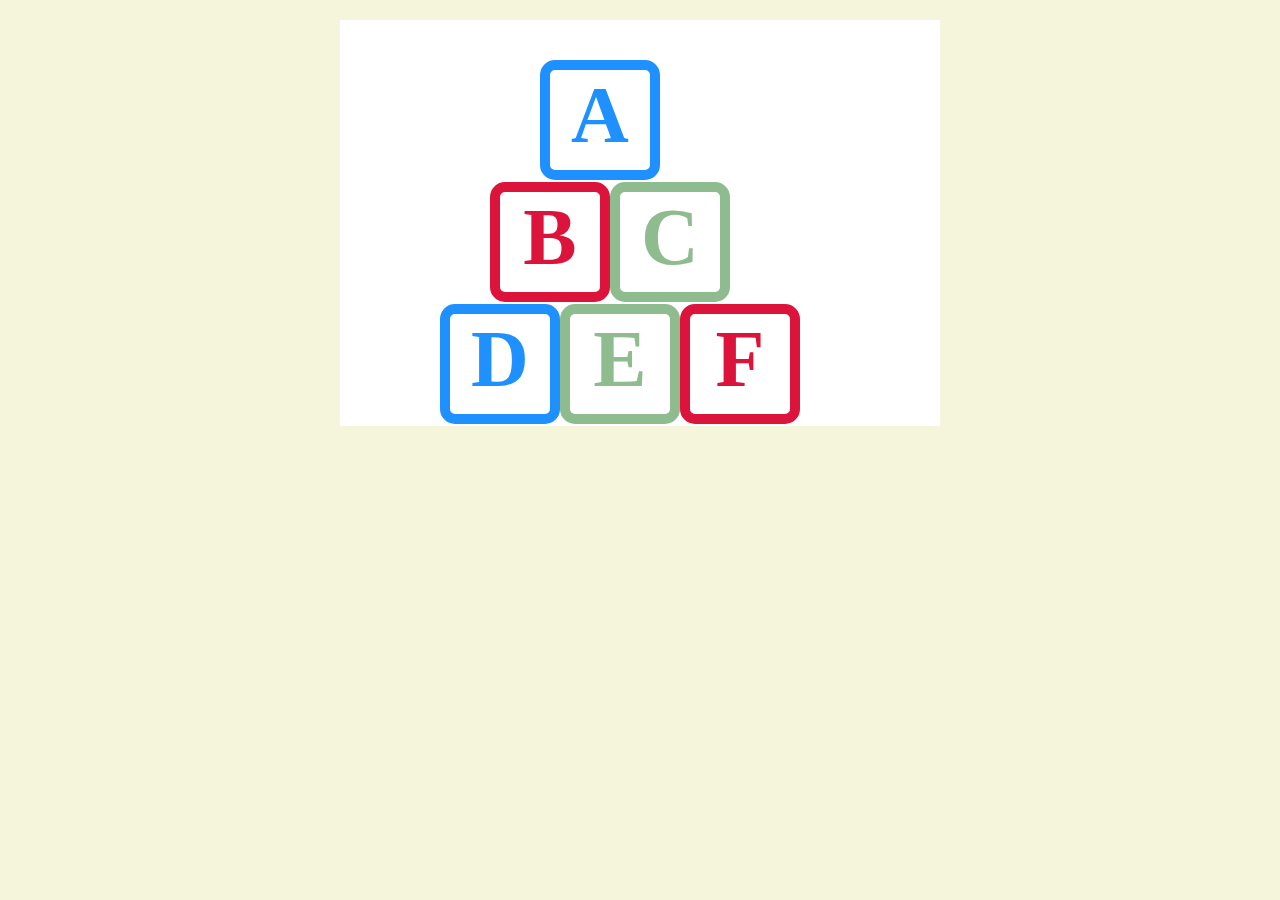
<file: buildingBlocks/index.html>
<!DOCTYPE html>
<html>
<style>@import url(building_blocks.css);</style>
<head>
    <title>Building Blocks</title>
    <meta charset="UTF-8">
    <link href="building_blocks.css" rel="stylesheet" type="text/css">
</head>

<body>
<div id="main_container"><!-- STARTS THE MAIN CONTAINER -->

    <div id="a" class="border blue"><h2 class="blue">a</h2></div>
    <div id="b" class="border red"><h2 class="red">b</h2></div>
    <div id="c" class="border green"><h2 class="green">c</h2></div>
    <div id="d" class="border blue" ><h2 class="blue">d</h2></div>
    <div id="e" class="border green"><h2 class="green">e</h2></div>
    <div id="f" class="border red"><h2 class="red">f</h2></div>
    
</div><!-- ENDS THE MAIN CONTAINER -->
</body>
</html>
</file>
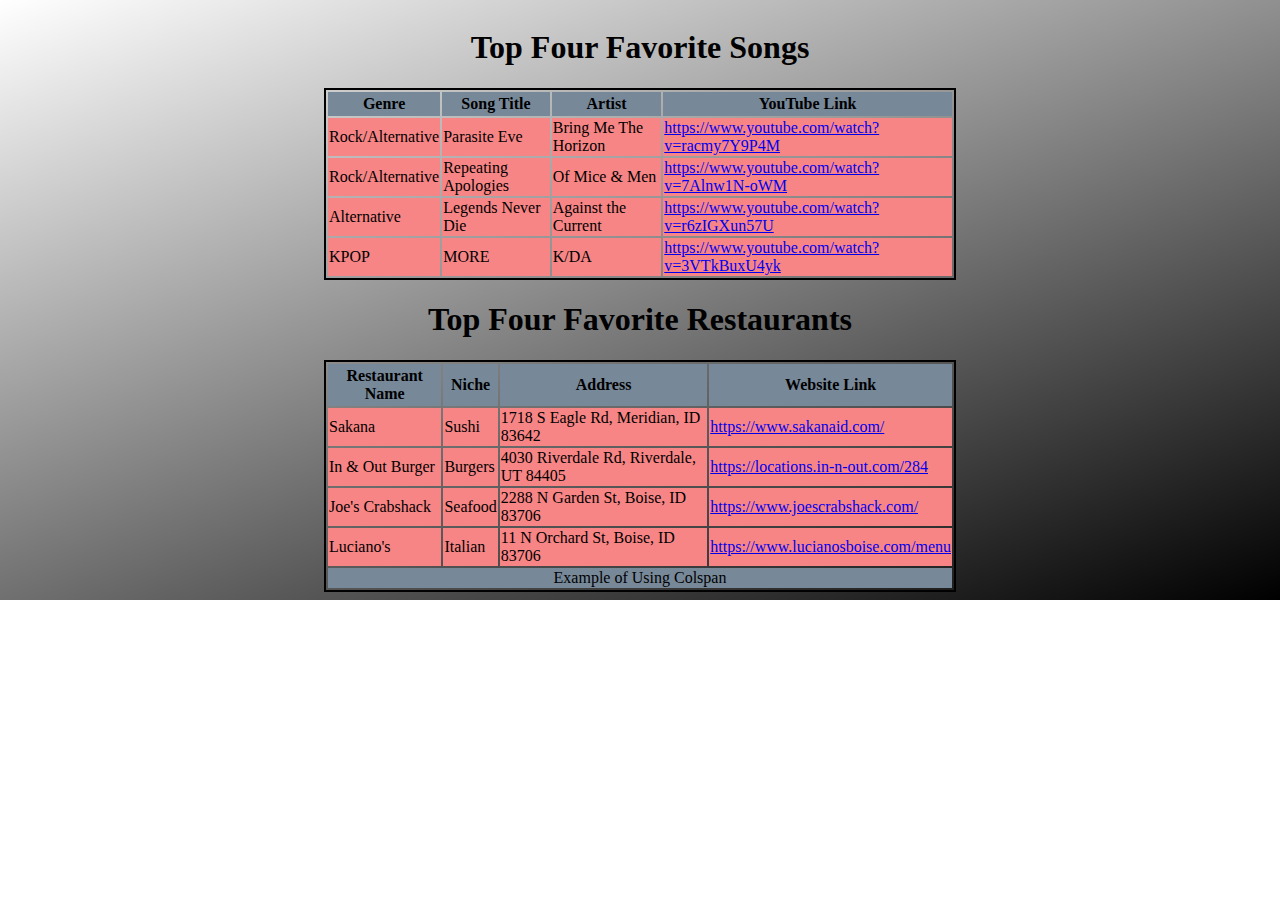
<file: tableStyles/tableStyles/index.html>
<!-- If you built it, they will come Group Activity
	Name, Date -->
<!DOCTYPE html>
<html lang="en">
<head>
	 <meta charset="utf-8">
	 <meta name="description" content="If You Bulid It They Will Come Team Activity">
	 <meta name="keywords" content="thead, tbody, tfoot, caption">
	 <meta name="author" content="Ima Student">
	 <meta name="viewport" content="width=device-width, initial-scale=1.0">
     <style>@import url(tableStyles.css);</style>

	 <title>If You Build It They Will Come</title>
</head>
<body>

<!--- Table 1: Displaying Favorite Songs --->


	<table>
		
		<caption><h1>Top Four Favorite Songs</h1></caption>
		<thead>
		  <tr>
			<th>Genre</th>
			<th>Song Title</th>
			<th>Artist</th>
			<th>YouTube Link</th>
		  </tr>
		</thead>
		<tbody>					
		  <tr>
			<td>Rock/Alternative</td>
			<td>Parasite Eve</td>
			<td>Bring Me The Horizon</td>
			<td><a href="https://www.youtube.com/watch?v=racmy7Y9P4M" target="_blank">https://www.youtube.com/watch?v=racmy7Y9P4M</a> </td>
		  </tr>
		  <tr>
			<td>Rock/Alternative</td>
			<td>Repeating Apologies</td>
			<td>Of Mice &amp; Men</td>
			<td><a href="https://www.youtube.com/watch?v=7Alnw1N-oWM" target="_blank">https://www.youtube.com/watch?v=7Alnw1N-oWM</a> </td>
		  </tr>
		  <tr>
			<td>Alternative</td>
			<td>Legends Never Die</td>
			<td>Against the Current</td>
			<td><a href="https://www.youtube.com/watch?v=r6zIGXun57U" target="_blank">https://www.youtube.com/watch?v=r6zIGXun57U</a> </td>
		  </tr>
		  <tr>
			<td>KPOP</td>
			<td>MORE</td>
			<td>K/DA</td>
			<td><a href="https://www.youtube.com/watch?v=3VTkBuxU4yk" target="_blank">https://www.youtube.com/watch?v=3VTkBuxU4yk</a> </td>
		  </tr>
		</tbody>
		</table>
		
		<table>
			<caption><h1>Top Four Favorite Restaurants</h1></caption>
			<thead>
			  <tr>
				<th>Restaurant Name</th>
				<th>Niche</th>
				<th>Address</th>
				<th>Website Link</th>
			  </tr>
			</thead>
			<tbody>
			  <tr>
				<td>Sakana</td>
				<td>Sushi</td>
				<td>1718 S Eagle Rd, Meridian, ID 83642</td>
				<td><a href="https://www.sakanaid.com/" target="_blank">https://www.sakanaid.com/</a> </td>
			  </tr>
			  <tr>
				<td>In &amp; Out Burger</td>
				<td>Burgers</td>
				<td>4030 Riverdale Rd, Riverdale, UT 84405</td>
				<td><a href="https://locations.in-n-out.com/284" target="_blank">https://locations.in-n-out.com/284</a> </td>
			  </tr>
			  <tr>
				<td>Joe's Crabshack</td>
				<td>Seafood</td>
				<td>2288 N Garden St, Boise, ID 83706</td>
				<td><a href="https://www.joescrabshack.com/" target="_blank">https://www.joescrabshack.com/</a> </td>
			  </tr>
			  <tr>
				<td>Luciano's</td>
				<td>Italian</td>
				<td>11 N Orchard St, Boise, ID 83706</td>
				<td><a href="https://www.lucianosboise.com/menu" target="_blank">https://www.lucianosboise.com/menu</a> </td>
			  </tr>
	<tfoot>
		<tr>
			<td class="footer" colspan="4">Example of Using Colspan</td>
		</tr>
	</tfoot>
			</tbody>
			</table>
	
	
<!--- Table 2: Displaying Favorite Restaurants --->
	
</table>
</body>
</html>
</file>
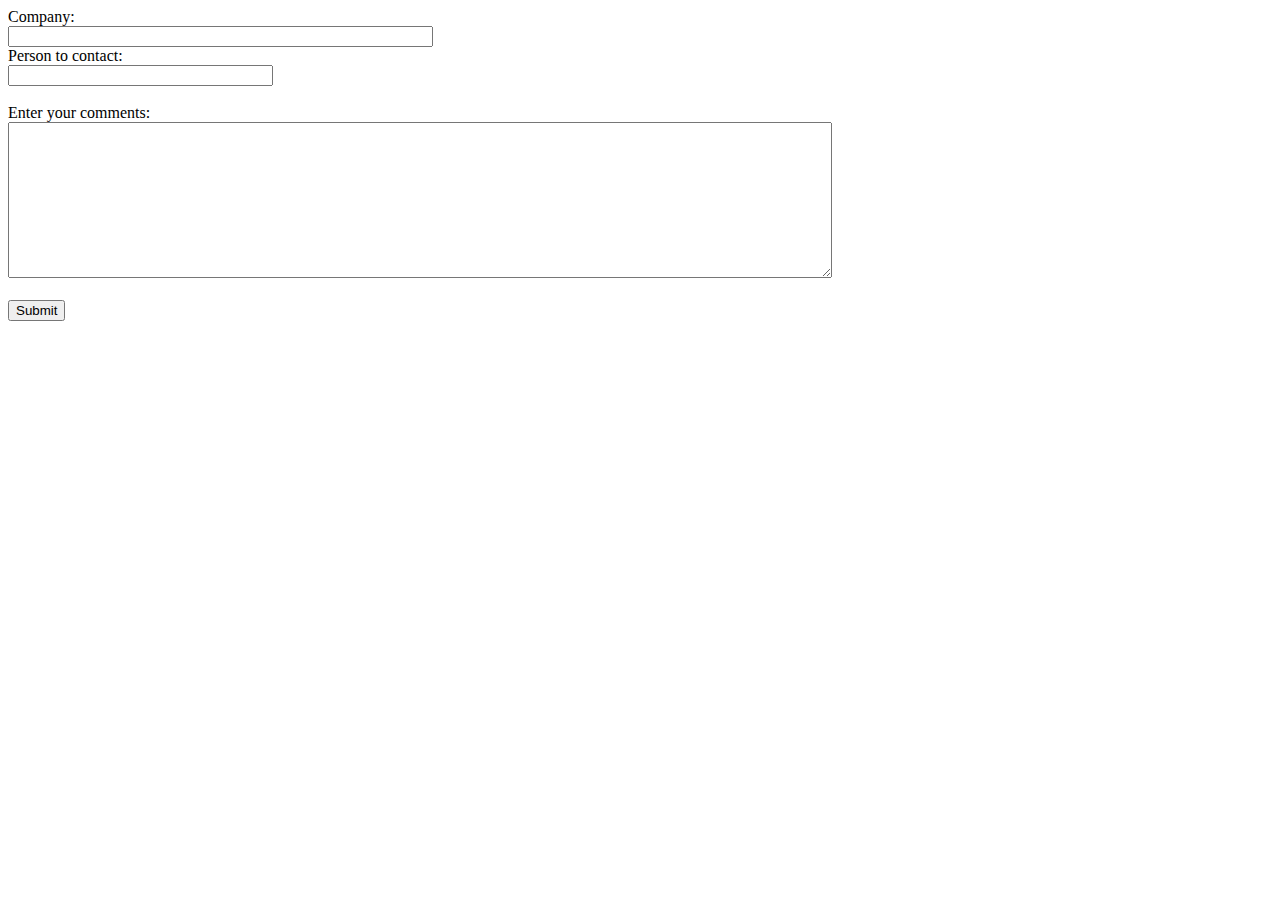
<file: testform/testForm.html>
<!DOCTYPE html>
<!---Jake Harrison
     4/8/21    -->
<html lang="en">
<head>
   <meta charset="utf-8" />
   <meta name="keywords" content="contact, form, email">
   <meta name="author" content="Student Name">
   <meta description="description" content="Basic Contact Form layout demonstration HTML syntax" />
   <meta name="viewport" content="width=device-width, initial-scale=1">
   <title>Contact Form Example</title>
<body>
    <form action="mailto:jakeharrison@my.cwi.edu?subject=Personal Portfolio Mail" enctype="text/plain" method="POST">
		<label for="company">Company:</label><br> 
		<input type="text" name="compName" size="50" id="company"><br>
		
		<label for="contact">Person to contact:</label><br>
		<input type="text" name="contactName" size="30" id="contact"><br><br>
		
		<label for="comment">Enter your comments:</label><br>
		<textarea cols="100" rows="10" name="comment"></textarea><br><br>
		
		<input type="submit" id="submit" value="Submit" class="btn">
        
     </form>
  </body>
</html>
</file>
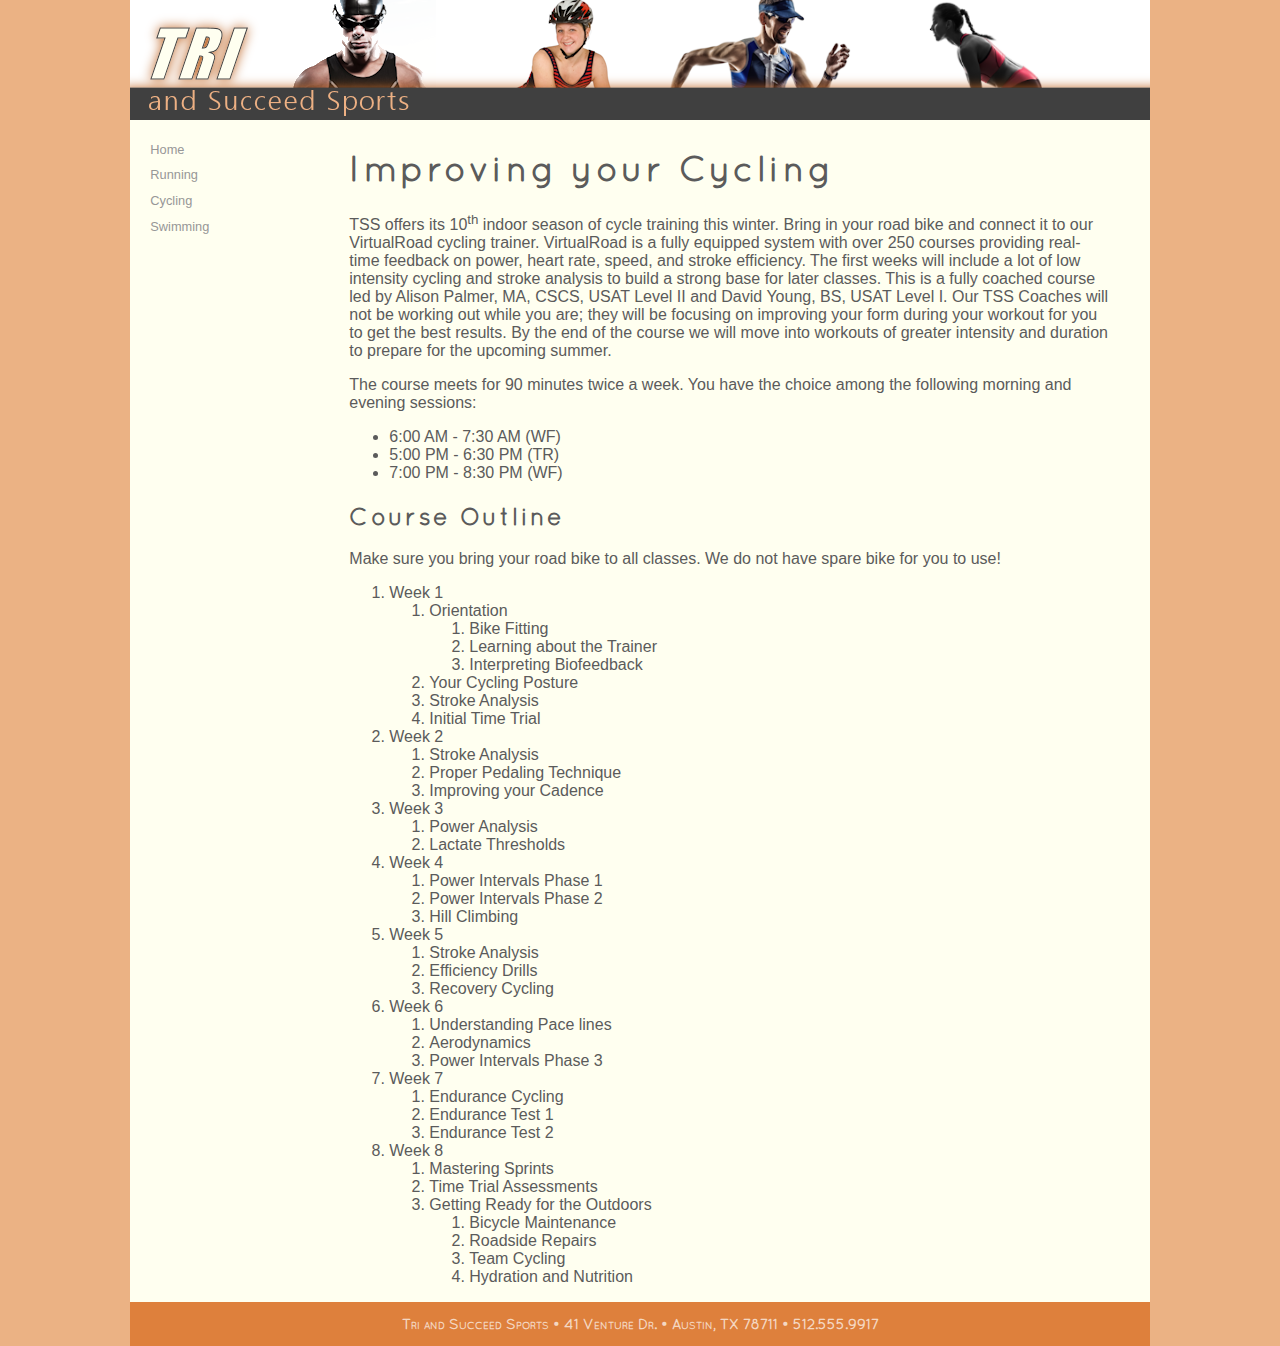
<file: trysucceedsports/tss_bike.html>
<!doctype html>
<html>
<head>
<!--
    New Perspectives on HTML5 and CSS3, 7th Edition
    Tutorial 2
    Tutorial Case
    
    TSS Cycling Class
    Author: Alison Palmer
    Date:   2017-03-01

    Filename: tss_bike.html
   -->
   <meta charset="utf-8" />
   <title>TSS Cycling Class</title>
   <link href="tss_layout.css" rel="stylesheet" />
   <link href="tss_styles.css" rel="stylesheet" />
</head>

<body>
   <header>
      <img src="tss_logo.png" alt="Tri and Succeed Sports" />
   </header>
   
   <nav>
      <ul>
         <li><a href="tss_home.html">Home</a></li>
         <li><a href="tss_run.html">Running</a></li>
         <li><a href="tss_bike.html">Cycling</a></li>
         <li><a href="tss_swim.html">Swimming</a></li>
      </ul>
   </nav>   
   
   <article class="syllabus">
      <h1>Improving your Cycling</h1>
      <p>TSS offers its 10<sup>th</sup> indoor season of cycle training this 
      winter. Bring in your road bike and connect it to our VirtualRoad 
      cycling trainer. VirtualRoad is a fully equipped system with over 
      250 courses providing real-time feedback on power, heart rate, speed, 
      and stroke efficiency. The first weeks will include a lot of low 
      intensity cycling and stroke analysis to build a strong base for later 
      classes. This is a fully coached course led by Alison Palmer, MA, CSCS, 
      USAT Level II and David Young, BS, USAT Level I. Our TSS Coaches will 
      not be working out while you are; they will be focusing on improving 
      your form during your workout for you to get the best results. By the 
      end of the course we will move into workouts of greater intensity and 
      duration to prepare for the upcoming summer.</p>
      <p>The course meets for 90 minutes twice a week. You have the choice 
      among the following morning and evening sessions:</p>
      
      <ul>
         <li>6:00 AM - 7:30 AM (WF)</li>
         <li>5:00 PM - 6:30 PM (TR)</li>
         <li>7:00 PM - 8:30 PM (WF)</li>
      </ul>
      
      <h2>Course Outline</h2>
      <p>Make sure you bring your road bike to all classes. We do not have 
      spare bike for you to use!</p>
      
      <ol>
         <li>Week 1
            <ol>
               <li>Orientation
                  <ol>
                     <li>Bike Fitting</li>
                     <li>Learning about the Trainer</li>
                     <li>Interpreting Biofeedback</li>
                  </ol>
               </li>
               <li>Your Cycling Posture</li>
               <li>Stroke Analysis</li>
               <li>Initial Time Trial</li>
            </ol>
         </li>
         <li>Week 2
            <ol>
               <li>Stroke Analysis</li>
               <li>Proper Pedaling Technique</li>
               <li>Improving your Cadence</li>
            </ol>
         </li>
         <li>Week 3
            <ol>
               <li>Power Analysis</li>
               <li>Lactate Thresholds</li>
            </ol>
         </li>
         <li>Week 4
            <ol>
               <li>Power Intervals Phase 1</li>
               <li>Power Intervals Phase 2</li>
               <li>Hill Climbing</li>
            </ol>
         </li>
         <li>Week 5
            <ol>
               <li>Stroke Analysis</li>
               <li>Efficiency Drills</li>
               <li>Recovery Cycling</li>
            </ol>
         </li>
         <li>Week 6
            <ol>
               <li>Understanding Pace lines</li>
               <li>Aerodynamics</li>
               <li>Power Intervals Phase 3</li>
            </ol>
         </li>
         <li>Week 7
            <ol>
               <li>Endurance Cycling</li>
               <li>Endurance Test 1</li>
               <li>Endurance Test 2</li>
            </ol>
         </li>
         <li>Week 8
            <ol>
               <li>Mastering Sprints</li>
               <li>Time Trial Assessments</li>
               <li>Getting Ready for the Outdoors
                  <ol>
                     <li>Bicycle Maintenance</li>
                     <li>Roadside Repairs</li>
                     <li>Team Cycling</li>
                     <li>Hydration and Nutrition</li>
                  </ol>
               </li>
            </ol>
         </li>
      </ol>
      
   </article>
   
   <footer>
      <address>
      Tri and Succeed Sports &#8226; 41 Venture Dr. &#8226; Austin, 
      TX 78711 &#8226; 512.555.9917
      </address>
   </footer>
</body>
</html>
</file>
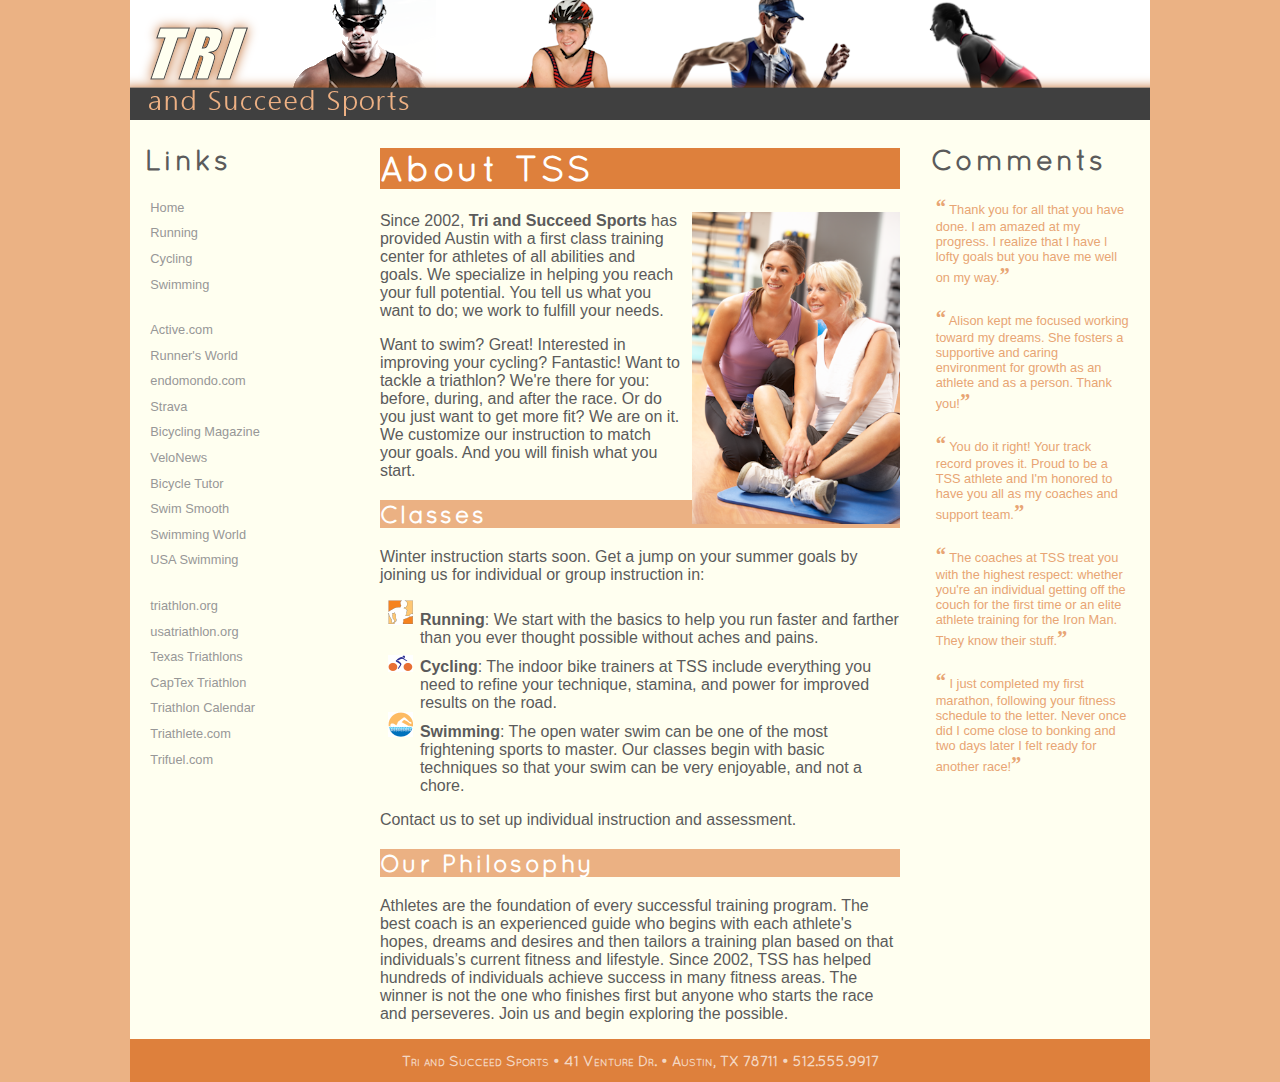
<file: trysucceedsports/tss_home.html>
﻿<!DOCTYPE html>
<!-- Name
     Date -->
<html lang="en">
<head>
   <meta charset="utf-8" />
   <meta name="description" content="Providing a personal coach to help you meet your running, cycling, and swimming goals.">
   <meta name="keywords" content="triathlon, running, swimming, cycling" />
   <meta name="author" content="Ima Student">
   <meta name="viewport" content="width=device-width, initial-scale=1.0">
   <title>Tri and Succeed Sports</title>
   <link href="tss_layout.css" type="text/css" rel="stylesheet" />
   <link rel="stylesheet" type="text/css" href="tss_styles.css">
</head>

<body>
   <header>
      <img src="tss_logo.png" alt="Tri and Succeed Sports" />
   </header>
   
   <nav>
      <h1>Links</h1>
      <ul>
         <li><a href="tss_home.html">Home</a></li>
         <li><a href="tss_run.html">Running</a></li>
         <li><a href="tss_bike.html">Cycling</a></li>
         <li><a href="tss_swim.html">Swimming</a></li>
         <li class="newgroup"><a href="http://www.active.com/">Active.com</a></li>
         <li><a href="http://www.runnersworld.com/">Runner's World</a></li>
         <li><a href="https://www.endomondo.com/">endomondo.com</a></li>
         <li><a href="http://www.strava.com/">Strava</a></li>
         <li><a href="http://www.bicycling.com/">Bicycling Magazine</a></li>
         <li><a href="http://velonews.competitor.com/">VeloNews</a></li>
         <li><a href="http://bicycletutor.com/">Bicycle Tutor</a></li>
         <li><a href="http://www.swimsmooth.com/">Swim Smooth</a></li>
         <li><a href="http://www.swimmingworldmagazine.com/">Swimming World</a></li>
         <li><a href="http://www.usaswimming.org/">USA Swimming</a></li>
         <li class="newgroup"><a href="http://www.triathlon.org/">triathlon.org</a></li>
         <li><a href="http://www.usatriathlon.org/">usatriathlon.org</a></li>
         <li><a href="http://www.trifind.com/tx.html">Texas Triathlons</a></li>
         <li><a href="http://www.captextri.com/">CapTex Triathlon</a></li>
         <li><a href="http://www.trifind.com/">Triathlon Calendar</a></li>
         <li><a href="http://triathlon.competitor.com/">Triathlete.com</a></li>
         <li><a href="http://www.trifuel.com/">Trifuel.com</a></li>
      </ul>
   </nav>
   
   <article id="about_tss">
      <h1>About TSS </h1>
      <img src="tss_photo1.png" alt="" />
      <p>Since 2002, <strong>Tri and Succeed Sports</strong> has provided Austin 
      with a first class training center for athletes of all abilities and 
      goals. We specialize in helping you reach your full potential. You tell 
      us what you want to do; we work to fulfill your needs.</p>
      <p>Want to swim? Great! Interested in improving your cycling? Fantastic! 
      Want to tackle a triathlon? We're there for you: before, during, and after the 
      race. Or do you just want to get more fit? We are on it. We  customize our 
      instruction to match your goals. And you will finish what you start.</p>
      
      <h2>Classes</h2>
      <p>Winter instruction starts soon. Get a jump on your summer goals by 
      joining us for individual or group instruction in:</p>
      <ul>
         <li><strong>Running</strong>: We start with the basics to help you 
         run faster and farther than you ever thought possible without 
         aches and pains.</li>
         <li><strong>Cycling</strong>: The indoor bike trainers at TSS 
         include everything you need to refine your technique, stamina, and 
         power for improved results on the road.</li>
         <li><strong>Swimming</strong>: The open water swim can be one of 
         the most frightening sports to master. Our classes begin with basic 
         techniques so that your swim can be very enjoyable, and 
         not a chore.</li>
      </ul>
      <p>Contact us to set up individual instruction and assessment.</p>
      
      <h2>Our Philosophy</h2>
      <p>Athletes are the foundation of every successful training program. 
      The best coach is an experienced ‎guide who begins with each athlete's 
      hopes, dreams and desires and then tailors a ‎training plan based on 
      that individuals’s current fitness and lifestyle. Since 2002, TSS ‎has 
      helped hundreds of individuals achieve success in many fitness areas. 
      The winner is not the one who finishes first but anyone who starts 
      the race and perseveres. Join us and begin exploring the possible.</p>
   </article>
   
   <aside>
      <h1>Comments</h1>
      <blockquote> Thank you for all that you have done. I am amazed at 
      my progress. I realize that I have l lofty goals but you have me well 
      on my way.</blockquote>
      <blockquote> Alison kept me focused working toward my dreams. She 
      fosters a supportive and caring environment for growth as an athlete 
      and as a person. Thank you!</blockquote>
      <blockquote> You do it right! Your track record proves it.
      Proud to be a TSS athlete and I'm honored to have you all as my 
      coaches and support team.</blockquote>
      <blockquote> The coaches at TSS treat you with the highest respect: 
      whether you're an individual getting off the couch for the first time 
      or an elite athlete training for the Iron Man. They know 
      their stuff.</blockquote>
      <blockquote> I just completed my first marathon, following your fitness 
      schedule to the letter. Never once did I come close to bonking and 
      two days later I felt ready for another race!</blockquote>
   </aside>
   
   <footer>
      <address>
      Tri and Succeed Sports &#8226; 41 Venture Dr. &#8226; Austin, TX 
      78711 &#8226; 512.555.9917
      </address>
   </footer>
</body>
</html>
</file>
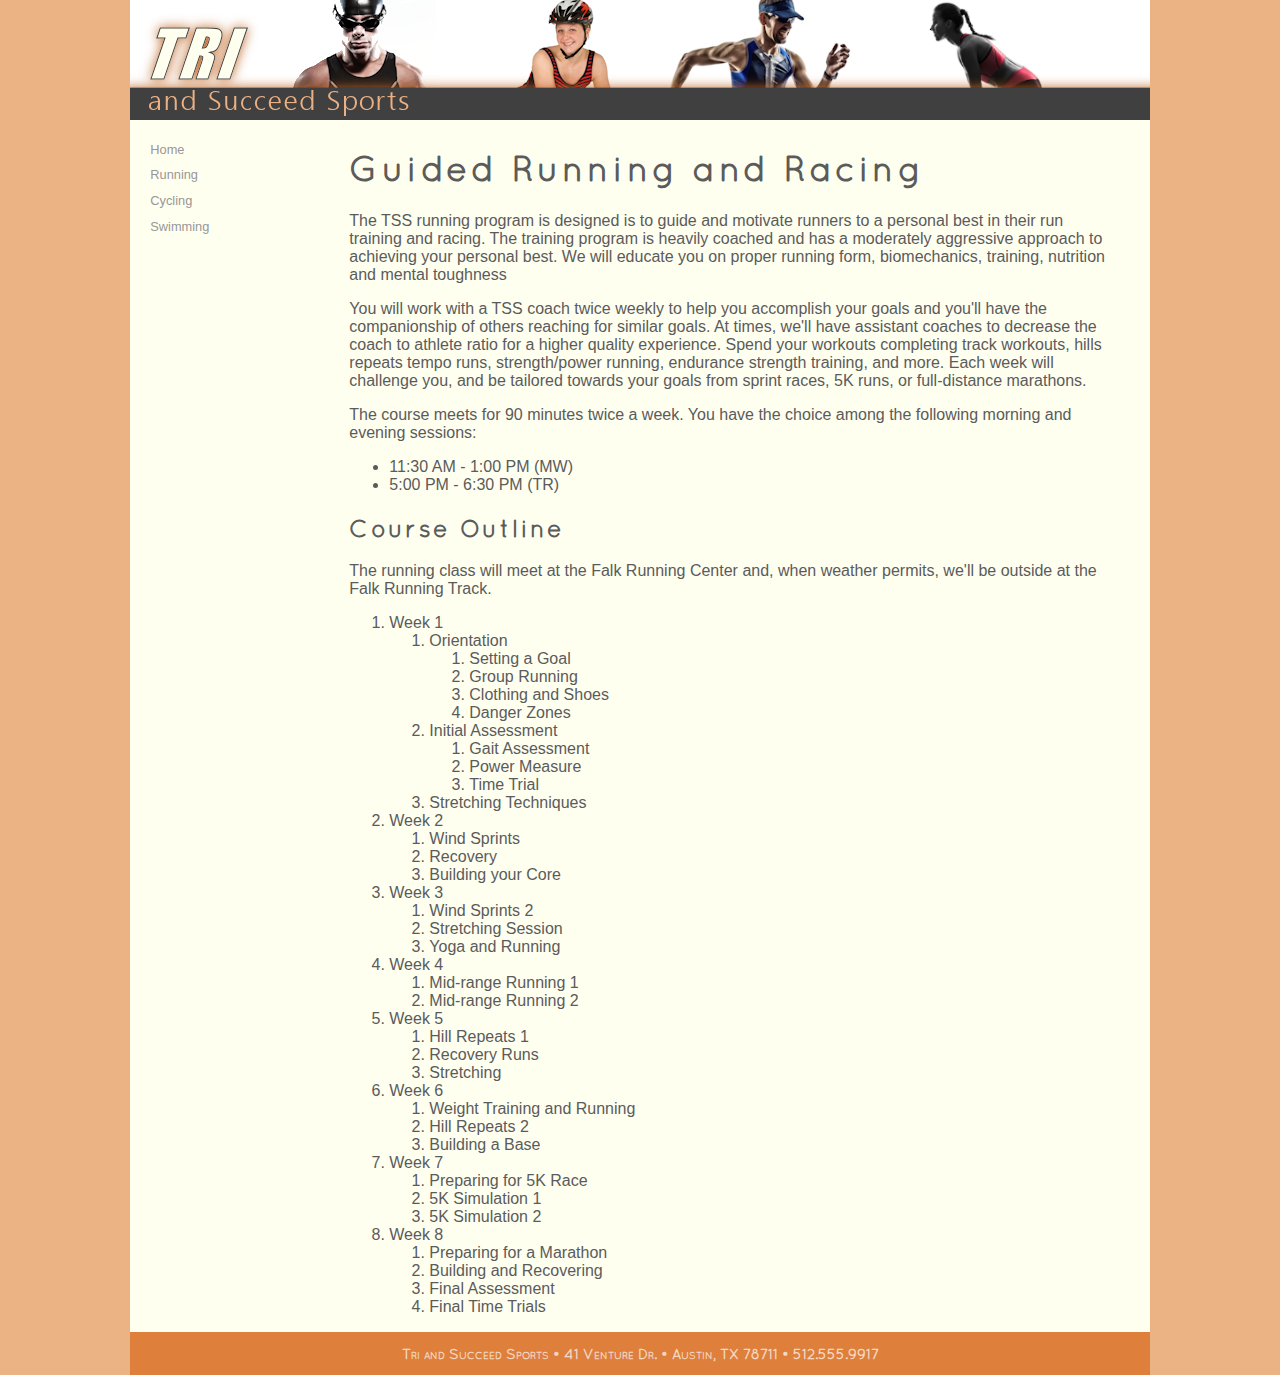
<file: trysucceedsports/tss_run.html>
<!doctype html>
<html>
<head>
<!--
    New Perspectives on HTML5 and CSS3, 7th Edition
    Tutorial 2
    Tutorial Case
    
    TSS Running Class
    Author: Alison Palmer
    Date:   2017-03-01

    Filename: tss_run.html
   -->
   <meta charset="utf-8" />
   <title>TSS Running Class</title>
   <link href="tss_layout.css" rel="stylesheet" />
   <link href="tss_styles.css" rel="stylesheet" />
</head>

<body>
   <header>
      <img src="tss_logo.png" alt="Tri and Succeed Sports" />
   </header>
   
   <nav>
      <ul>
         <li><a href="tss_home.html">Home</a></li>
         <li><a href="tss_run.html">Running</a></li>
         <li><a href="tss_bike.html">Cycling</a></li>
         <li><a href="tss_swim.html">Swimming</a></li>
      </ul>
   </nav>
   
   <article class="syllabus">
      
      <h1>Guided Running and Racing</h1>
      <p>The TSS running program is designed is to guide and motivate 
      runners to a personal best in their  run training and racing.  The 
      training program is heavily coached and has a moderately aggressive 
      approach to achieving your personal best.  We will educate you on 
      proper running form, biomechanics, training, nutrition and mental 
      toughness</p>
      <p>You will work with a TSS coach twice weekly to help you 
      accomplish your goals and you'll have the companionship of others 
      reaching for similar goals. At times, we'll have assistant coaches 
      to decrease the coach to athlete ratio for a higher quality experience. 
      Spend your workouts completing track workouts, hills repeats tempo runs,
      strength/power running, endurance strength training, and more. Each week 
      will challenge you, and be tailored towards your goals from sprint 
      races, 5K runs, or full-distance marathons.</p>
      <p>The course meets for 90 minutes twice a week. You have the choice 
      among the following morning and evening sessions:</p>
      
      <ul>
         <li>11:30 AM - 1:00 PM (MW)</li>
         <li>5:00 PM - 6:30 PM (TR)</li>
      </ul>
      
      <h2>Course Outline</h2>
      <p>The running class will meet at the Falk Running Center and, when 
      weather permits, we'll be outside at the Falk Running Track.</p>
      
      <ol>
         <li>Week 1
            <ol>
               <li>Orientation
                  <ol>
                     <li>Setting a Goal</li>
                     <li>Group Running</li>
                     <li>Clothing and Shoes</li>
                     <li>Danger Zones</li>
                  </ol>
               </li>
               <li>Initial Assessment
                  <ol>
                     <li>Gait Assessment</li>
                     <li>Power Measure</li>
                     <li>Time Trial</li>
                  </ol>
               </li>
               <li>Stretching Techniques</li>
            </ol>
         </li>
         <li>Week 2
            <ol>
               <li>Wind Sprints</li>
               <li>Recovery</li>
               <li>Building your Core</li>
            </ol>
         </li>
         <li>Week 3
            <ol>
               <li>Wind Sprints 2</li>
               <li>Stretching Session</li>
               <li>Yoga and Running</li>
            </ol>
         </li>
         <li>Week 4
            <ol>
               <li>Mid-range Running 1</li>
               <li>Mid-range Running 2</li>
            </ol>
         </li>
         <li>Week 5
            <ol>
               <li>Hill Repeats 1</li>
               <li>Recovery Runs</li>
               <li>Stretching</li>
            </ol>
         </li>
         <li>Week 6
            <ol>
               <li>Weight Training and Running</li>
               <li>Hill Repeats 2</li>
               <li>Building a Base</li>
            </ol>
         </li>
         <li>Week 7
            <ol>
               <li>Preparing for 5K Race</li>
               <li>5K Simulation 1</li>
               <li>5K Simulation 2</li>
            </ol>
         </li>
         <li>Week 8
            <ol>
               <li>Preparing for a Marathon</li>
               <li>Building and Recovering</li>
               <li>Final Assessment</li>
               <li>Final Time Trials</li>
            </ol>
         </li>
      </ol>
      
   </article>
   
   <footer>
      <address>
      Tri and Succeed Sports &#8226; 41 Venture Dr. &#8226; Austin, 
      TX 78711 &#8226; 512.555.9917
      </address>
   </footer>
</body>
</html>
</file>
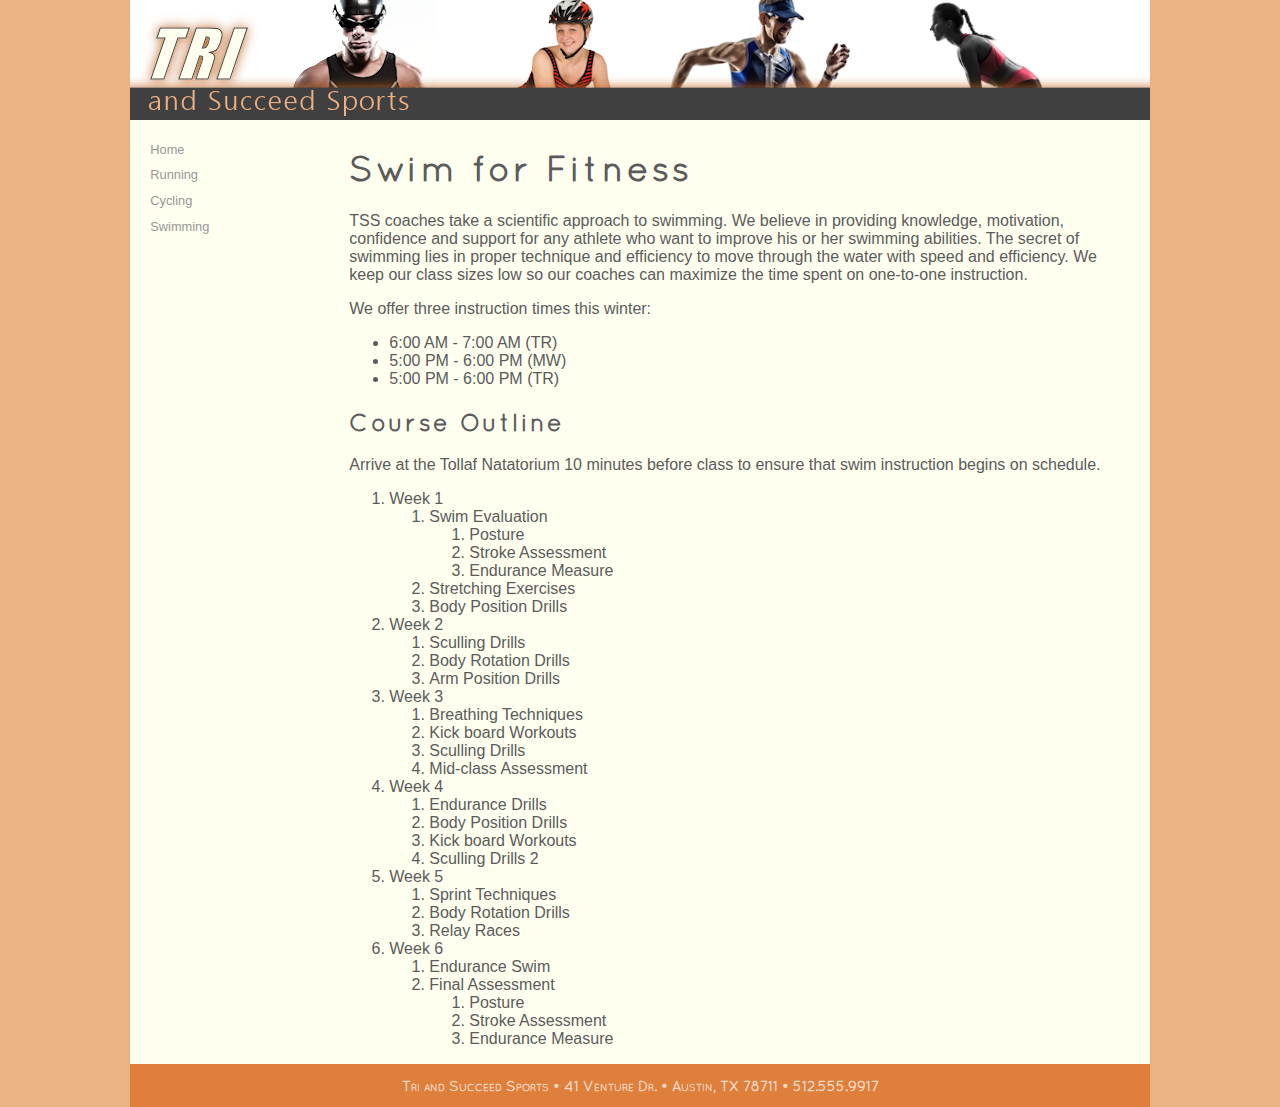
<file: trysucceedsports/tss_swim.html>
<!doctype html>
<html>
<head>
<!--
    New Perspectives on HTML5 and CSS3, 7th Edition
    Tutorial 2
    Tutorial Case
    
    TSS Swimming Class
    Author: Alison Palmer
    Date:   2017-03-01

    Filename: tss_swim.html
   -->
   <meta charset="utf-8" />
   <title>TSS Swimming Class</title>
   <link href="tss_layout.css" rel="stylesheet" />
   <link href="tss_styles.css" rel="stylesheet" />
</head>

<body>
   <header>
      <img src="tss_logo.png" alt="Tri and Succeed Sports" />
   </header>
   
   <nav>
      <ul>
         <li><a href="tss_home.html">Home</a></li>
         <li><a href="tss_run.html">Running</a></li>
         <li><a href="tss_bike.html">Cycling</a></li>
         <li><a href="tss_swim.html">Swimming</a></li>
      </ul>
   </nav>   
   
   <article class="syllabus">    
      <h1>Swim for Fitness</h1>
      <p>TSS coaches take a scientific approach to swimming. We believe in 
      providing knowledge, motivation, confidence and support for any 
      athlete who want to improve his or her swimming abilities. The secret 
      of swimming lies in proper technique and efficiency to move through 
      the water with speed and efficiency. We keep our class sizes low so 
      our coaches can maximize the time spent on one-to-one instruction.</p>
      <p>We offer three instruction times this winter:</p>
      
      <ul>
         <li>6:00 AM - 7:00 AM (TR)</li>
         <li>5:00 PM - 6:00 PM (MW)</li>
         <li>5:00 PM - 6:00 PM (TR)</li>
      </ul>
      
      <h2>Course Outline</h2>
      <p>Arrive at the Tollaf Natatorium 10 minutes before class to ensure 
      that swim instruction begins on schedule.</p>
      
      <ol>
         <li>Week 1
            <ol>
               <li>Swim Evaluation
                  <ol>
                     <li>Posture</li>
                     <li>Stroke Assessment</li>
                     <li>Endurance Measure</li>
                  </ol>
               </li>
               <li>Stretching Exercises</li>
               <li>Body Position Drills</li>
            </ol>
         </li>
         <li>Week 2
            <ol>
               <li>Sculling Drills</li>
               <li>Body Rotation Drills</li>
               <li>Arm Position Drills</li>
            </ol>
         </li>
         <li>Week 3
            <ol>
               <li>Breathing Techniques</li>
               <li>Kick board Workouts</li>
               <li>Sculling Drills</li>
               <li>Mid-class Assessment</li>
            </ol>
         </li>
         <li>Week 4
            <ol>
               <li>Endurance Drills</li>
               <li>Body Position Drills</li>
               <li>Kick board Workouts</li>
               <li>Sculling Drills 2</li>
            </ol>
         </li>
         <li>Week 5
            <ol>
               <li>Sprint Techniques</li>
               <li>Body Rotation Drills</li>
               <li>Relay Races</li>
            </ol>
         </li>
         <li>Week 6
            <ol>
               <li>Endurance Swim</li>
               <li>Final Assessment
                  <ol>
                     <li>Posture</li>
                     <li>Stroke Assessment</li>
                     <li>Endurance Measure</li>
                  </ol>
               </li>
            </ol>
         </li>
      </ol>
      
   </article>
   
   <footer>
      <address>
      Tri and Succeed Sports &#8226; 41 Venture Dr. &#8226; Austin, 
      TX 78711 &#8226; 512.555.9917
      </address>
   </footer>
</body>
</html>
</file>
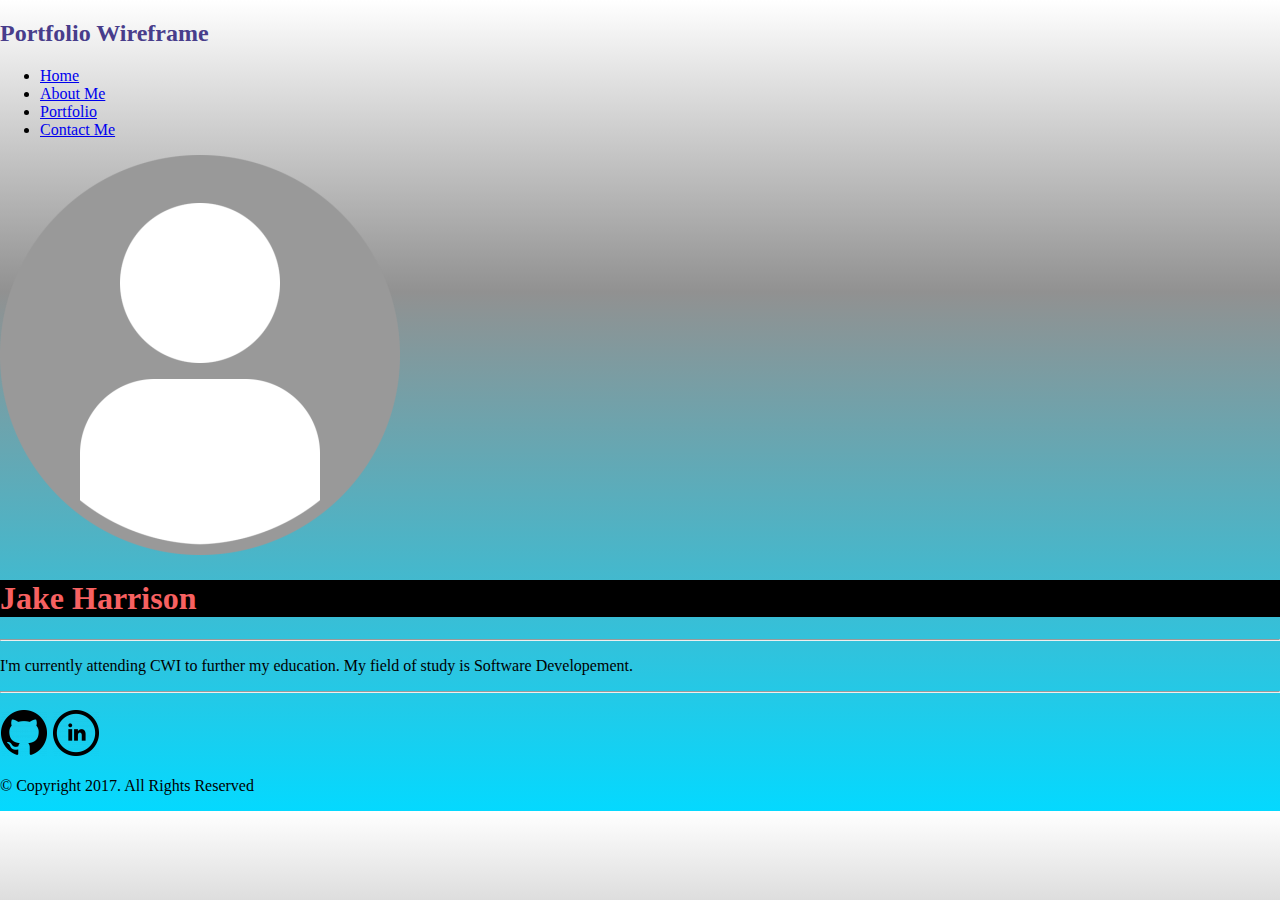
<file: portfolio/PortfolioWireframe/AboutMe.html>
<!DOCTYPE html>
<!--Jake Harrison, 3/16/21-->
<style>
    @import url(portfolioStyles.css);
</style>
    <title> Jake Harrison </title>
    <h2 style="color: darkslateblue;">Portfolio Wireframe</h2>
    <body> 
        <nav>
            <ul>
                <li><a href="PortfolioWireframe.html">Home</a></li>
                <li><a href="AboutMe.html">About Me</a></li>
                <li><a href="Portfolio.html">Portfolio</a></li>
                <li><a href="ContactInfo.html">Contact Me</a></li>
            </ul>
        </nav>
        <p><img src="default_user_icon.png"></p>
        <h1 id="name">Jake Harrison</h1>    
        <hr>          
        <P >I'm currently attending CWI to further my education. My field of study is Software Developement.           
    
<hr> 
<footer>
    <p><a href="https://github.com/"><img src="iconmonstr-github-1-48.png" alt="GitHub"></a>
        <a href="https://www.linkedin.com/"><img src="iconmonstr-linkedin-5-48.png" alt="Linkedin"></a></p>
        <p>&copy; Copyright 2017. All Rights Reserved</p>
</footer>
</body>
</html>
</file>
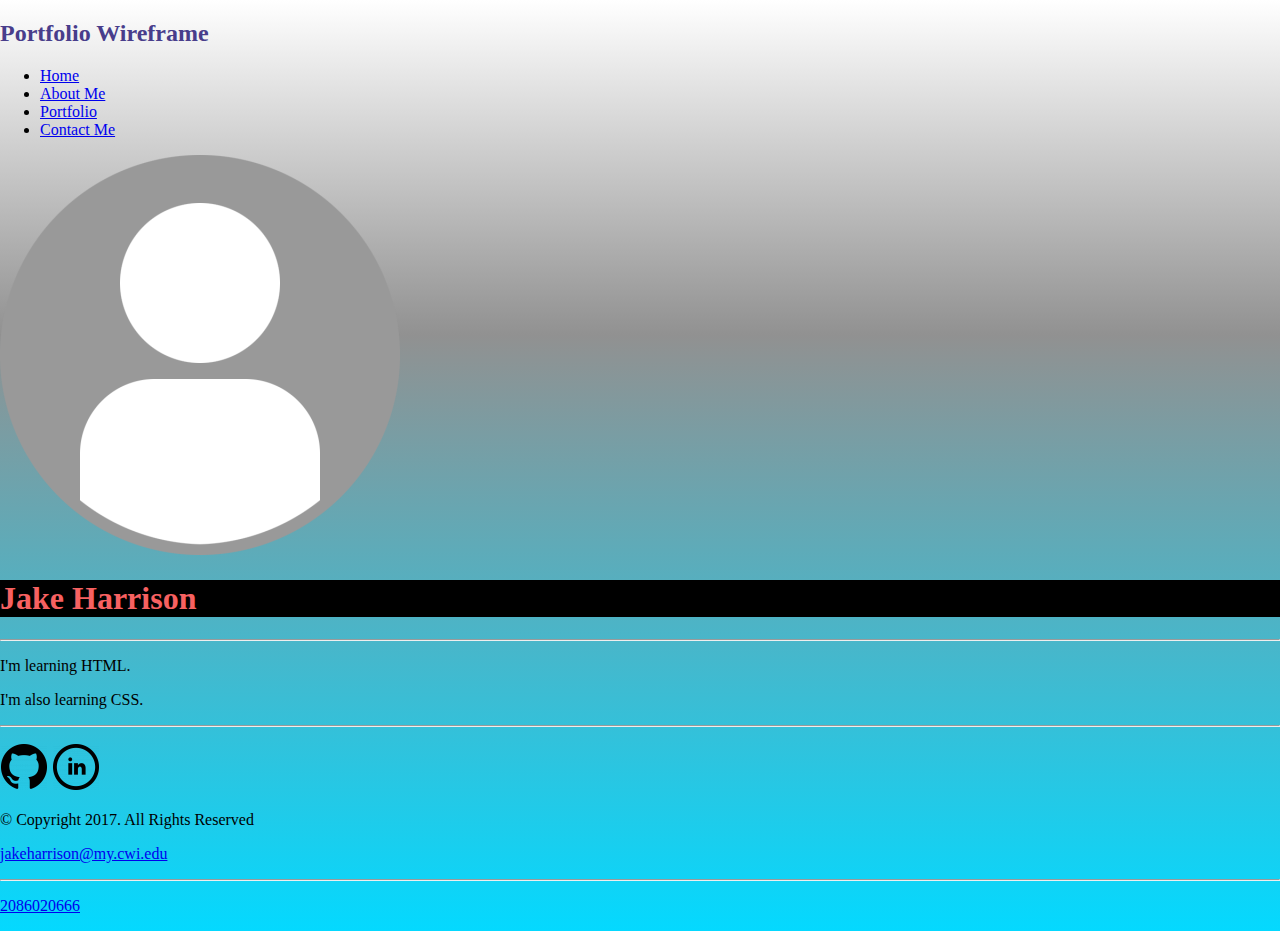
<file: portfolio/PortfolioWireframe/ContactInfo.html>
<!DOCTYPE html>
<!--Jake Harrison, 3/16/21-->
<style>
    @import url(portfolioStyles.css);
</style>
    <title> Jake Harrison </title>
    <h2 style="color: darkslateblue;">Portfolio Wireframe</h2>
    <body> 
        <nav>
            <ul>
                <li><a href="PortfolioWireframe.html">Home</a></li>
                <li><a href="AboutMe.html">About Me</a></li>
                <li><a href="Portfolio.html">Portfolio</a></li>
                <li><a href="ContactInfo.html">Contact Me</a></li>
            </ul>
        </nav>
        <p><img src="default_user_icon.png"></p>
        <h1 id="name">Jake Harrison</h1>    
        <hr>          
        <P>I'm learning HTML.</P>
        <p>I'm also learning CSS.</p>              
    </body>
<hr> 
<footer>
    <p><a href="https://github.com/"><img src="iconmonstr-github-1-48.png" alt="GitHub"></a>
        <a href="https://www.linkedin.com/"><img src="iconmonstr-linkedin-5-48.png" alt="Linkedin"></a></p>
        <p>&copy; Copyright 2017. All Rights Reserved</p>
</footer>
</body>
</html>
<p><a href="mailto:jakeharrison@my.cwi.edu">jakeharrison@my.cwi.edu</a></p>
<hr>
<p><a href="tel:2086020666"> 2086020666</a></p>
</html>
</file>
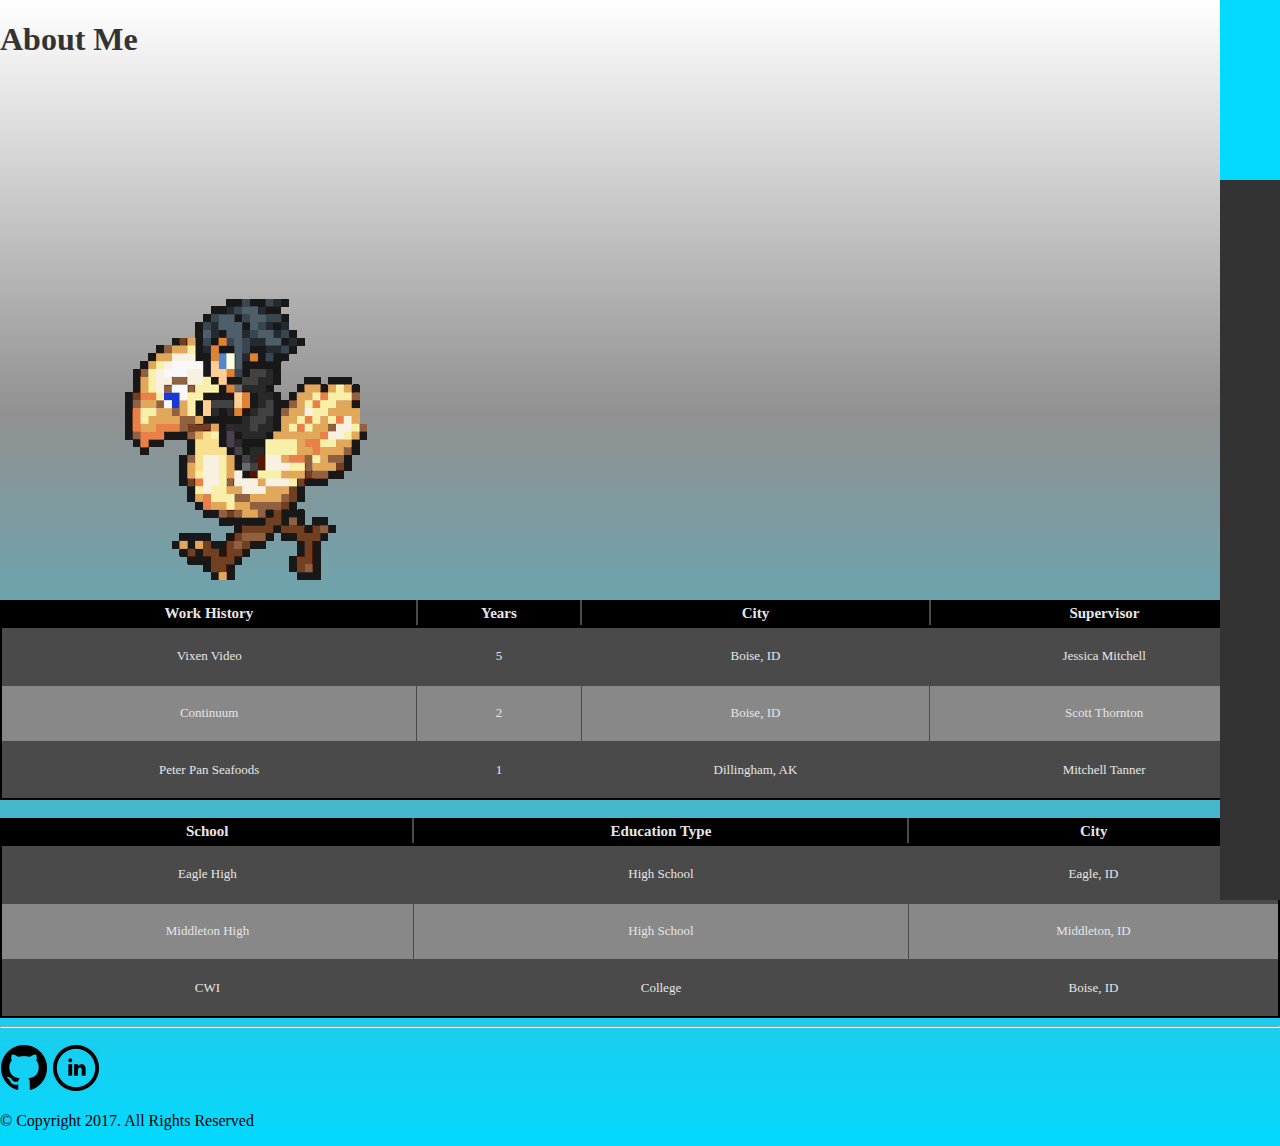
<file: portfolio/PortfolioWireframe/Portfolio.html>
<!DOCTYPE html>
<!--Jake Harrison, 3/16/21-->
<style>
    @import url(portfolioStyles.css);
</style>
    <title> Jake Harrison </title>
    <h1 style="color: #333;">About Me</h1>
    <body> 
        <div class="sidenav right">
            <div class="nav"><div class="icon fa fa-home"></div><div class="description">Home</div></div>
            <div class="nav"><div class="icon fa fa-database"></div><div class="description">About</div></div>
            <div class="nav"><div class="icon fa fa-users"></div><div class="description">Contact</div></div>
          </div>
        <p><img src="icon.gif"></p>
        
<table class="darkTable">
<thead>
  <tr>
    <th>Work History</th>
    <th>Years</th>
    <th>City</th>
    <th>Supervisor</th>
  </tr>
</thead>
<tbody>
  <tr>
    <td>Vixen Video</td>
    <td>5</td>
    <td>Boise, ID</td>
    <td>Jessica Mitchell</td>
  </tr>
  <tr>
    <td>Continuum</td>
    <td>2</td>
    <td>Boise, ID</td>
    <td>Scott Thornton</td>
  </tr>
  <tr>
    <td>Peter Pan Seafoods</td>
    <td>1</td>
    <td>Dillingham, AK</td>
    <td>Mitchell Tanner</td>
  </tr>
</tbody>
</table>
<br>
<table class="darkTable">
    <thead>
      <tr>
        <th>School</th>
        <th>Education Type</th>
        <th>City</th>
      </tr>
    </thead>
    <tbody>
      <tr>
        <td>Eagle High</td>
        <td>High School</td>
        <td>Eagle, ID</td>
      </tr>
      <tr>
        <td>Middleton High</td>
        <td>High School</td>
        <td>Middleton, ID</td>
      </tr>
      <tr>
        <td>CWI</td>
        <td>College</td>
        <td>Boise, ID</td>
      </tr>
    </tbody>
    </table>              
    </body>
<hr> 
<footer>
    <p><a href="https://github.com/"><img src="iconmonstr-github-1-48.png" alt="GitHub"></a>
        <a href="https://www.linkedin.com/"><img src="iconmonstr-linkedin-5-48.png" alt="Linkedin"></a></p>
        <p>&copy; Copyright 2017. All Rights Reserved</p>
</footer>
</body>
</html>
</file>
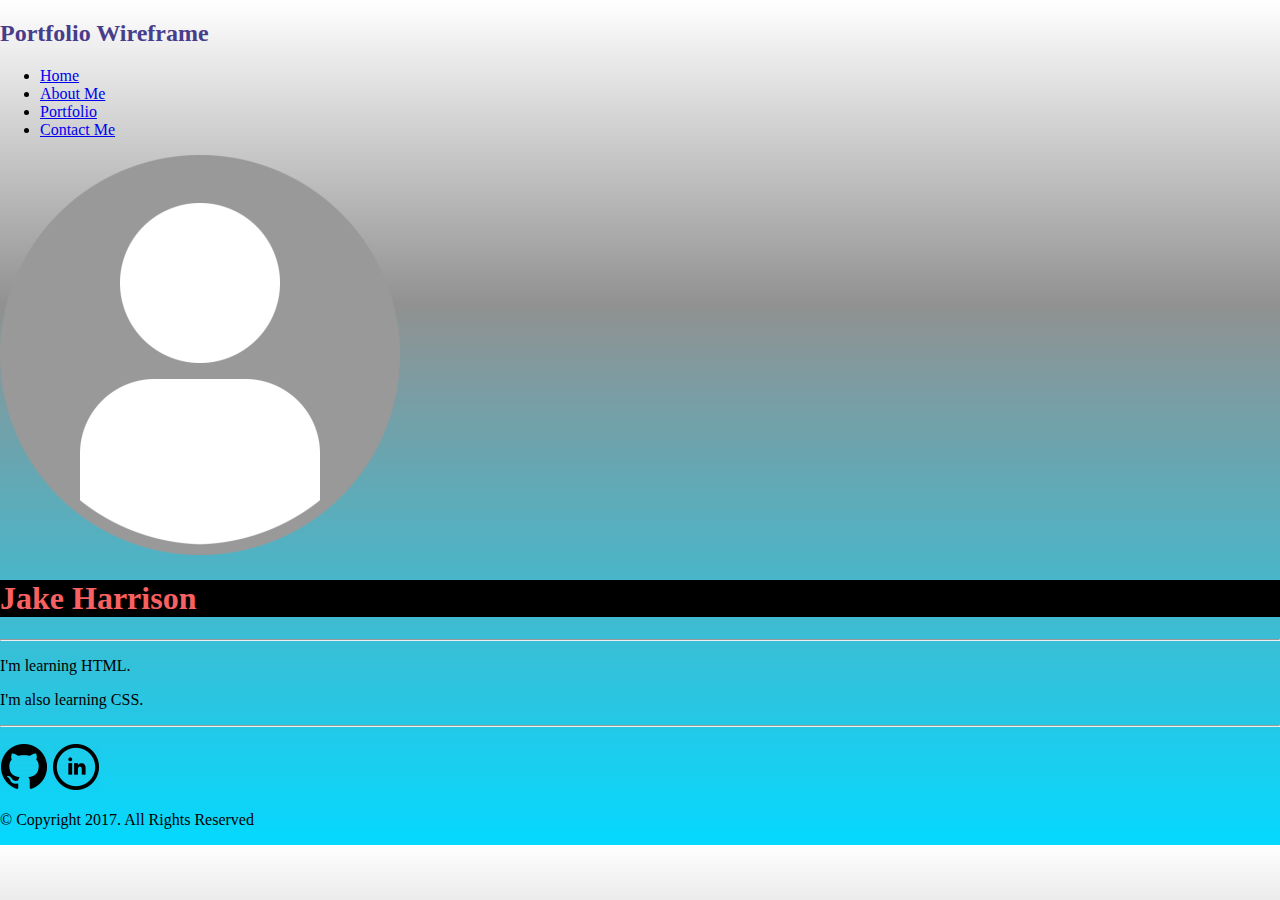
<file: portfolio/PortfolioWireframe/PortfolioWireframe.html>
<!DOCTYPE html>
<!--Jake Harrison, 3/16/21-->
<style>
    @import url(portfolioStyles.css);
</style>
    <title> Jake Harrison </title>
    <h2 style="color: darkslateblue;">Portfolio Wireframe</h2>
    <body> 
        <nav>
            <ul>
                <li><a href="PortfolioWireframe.html">Home</a></li>
                <li><a href="AboutMe.html">About Me</a></li>
                <li><a href="Portfolio.html">Portfolio</a></li>
                <li><a href="ContactInfo.html">Contact Me</a></li>
            </ul>
        </nav>
        <p><img src="default_user_icon.png"></p>
        <h1 id="name">Jake Harrison</h1>    
        <hr>          
        <P >I'm learning HTML.</P>
        <p>I'm also learning CSS.</p>              
    </body>
<hr> 
<footer>
    <p><a href="https://github.com/"><img src="iconmonstr-github-1-48.png" alt="GitHub"></a>
        <a href="https://www.linkedin.com/"><img src="iconmonstr-linkedin-5-48.png" alt="Linkedin"></a></p>
        <p>&copy; Copyright 2017. All Rights Reserved</p>
</footer>
</body>
</html>
</file>
<file: buildingBlocks/building_blocks.css>
*{
    margin:0; 
    padding:0;
}

body{
    background-color:beige;
}

#main_container{
   width:600px;
   margin-top:20px;
   margin-right:auto;
   margin-left:auto;
   background-color:#ffffff;
   overflow: hidden;
   padding-top:40px;
   }

.border {
    border:10px solid #666666;
    border-radius: 15px;
    width:100px;
    height:100px;
}

h2{
    font-size: 80px;
    font-family: verdana;
    text-transform:uppercase;
    text-align: center;
    color:#666666;
}

#a{
    float:left;    
    margin-left: 200px;
    margin-bottom: 2px;
    
}

#b{
    clear:left;
    float:left;
    margin-left: 150px;
    margin-bottom: 2px;
}

#c{
    float:left;
}

#d{
    clear:left;
  float:left;
  margin-left: 100px;
    margin-bottom: 2px;
}

#e{
    
  float:left;
}

#f{
    float:left;
}
.blue{
    color:dodgerblue;
    border-color:dodgerblue;
    }
.red{
    color: crimson;
    border-color:crimson;
}
.green{
    color: darkseagreen;
    border-color: darkseagreen;
}
</file>
<file: trysucceedsports/tss_layout.css>
@charset "utf-8";

/*
   New Perspectives on HTML5 and CSS3, 7th Edition
   Tutorial 2
   Tutorial Case
   
   TSS Layout Styles
   Filename: tss_layout.css

*/


body {
	margin: 0 auto;
	width: 100%;
	max-width: 1020px;
	min-width: 640px;
}

body > header {
	margin: 0;
	width: 100%;
	overflow: hidden;
}

body > nav {
	width: 20%;
	float: left;
	margin: 0 0 0 1.5%;
}

body > article#about_tss {
	width: 51%;
	float: left;
	margin: 0 3% 0 3%;
}


body > aside {
	width: 20%;
	float: left;
	margin: 0 1.5% 0 0;
}

body > article#about_tss img {
	float: right;
	width: 40%;
	margin: 0px 0 10px 10px;
}

article.syllabus {
    float: left;
	width: 74.5%;
	margin: 0 4% 0 0%;
}


body > footer {
	width: 100%;
	clear: left;
}
</file>
<file: trysucceedsports/tss_styles.css>
@charset "UTF-8";
/*
   Try and Succeed Sports Typographic Style Sheet
   Name: 
*/

/* HTML and Body Styles */

@font-face {
   font-family: Quicksand;
   src: url(Quicksand-Regular.woff) format('woff'), 
        url(Quicksand-Regular.ttf) format('truetype');
}

html {
   background-color: hsl(27, 72%, 72%);
}

body {
   color: rgb(91, 91, 91);
   background-color: ivory;
   font-family: Verdana, Geneva, sans-serif;	
}


/* Heading Styles */

h1 {
   font-size: 2.2em;
}

h2 {
   font-size: 1.5em;
}

h1, h2 {
   font-family: Quicksand, Verdana, Geneva, sans-serif;
	letter-spacing: 0.1em;
}


article#about_tss h1 {
   color: white;
   background-color: rgb(222, 128, 60);
}

article#about_tss h2 {
   color: white;
   background-color: rgb(235, 177, 131);
}


/* Aside and Blockquote Styles */

aside {
   font-size: 0.8em;
}

aside blockquote {
   color: rgb(232, 165, 116);
   margin: 20px 5px;	
}

aside blockquote::before {
   content: "\201C";
   font-family: 'Times New Roman', Times, serif;
   font-size: 1.6em;
   font-weight: bold;
   
   }
   aside blockquote::after {
   content: "\201D";
   font-family: 'Times New Roman', Times, serif;
   font-size: 1.6em;
   font-weight: bold;
   }


/* Navigation Styles */	

nav{
    font-size: 0.8em;
}
  

   nav > ul{
      line-height: 2em;
      list-style-type: none;
      padding-left: 5px;
      }
      nav > ul > li.newgroup {
         margin-top: 20px;
         }
         nav > ul > li > a:link {
            color: rgb(151, 151, 151);
            text-decoration: none;
            }
            nav > ul > li > a:visited {
             color: rgb(48, 51, 53);
            }
            nav > ul > li > a:hover, nav > ul > li > a:active {
               color: rgb(222, 128, 60);
               }
               
      




/* List Styles */
article#about_tss ul li:first-of-type {
   list-style-image: url(runicon.png);
   }
   article#about_tss ul li:nth-of-type(2) {
   list-style-image: url(bikeicon.png);
   }
   article#about_tss ul li:last-of-type {
   list-style-image: url(swimicon.png);
   }




/* Footer Styles */

body > footer address {
   background-color: rgb(222,128,60);
   color: white;
   color: rgba(255, 255, 255, 0.7);
   font: normal small-caps bold 0.9em/3em 
         Quicksand, Verdana, Geneva, sans-serif;
   text-align: center;
}
</file>
